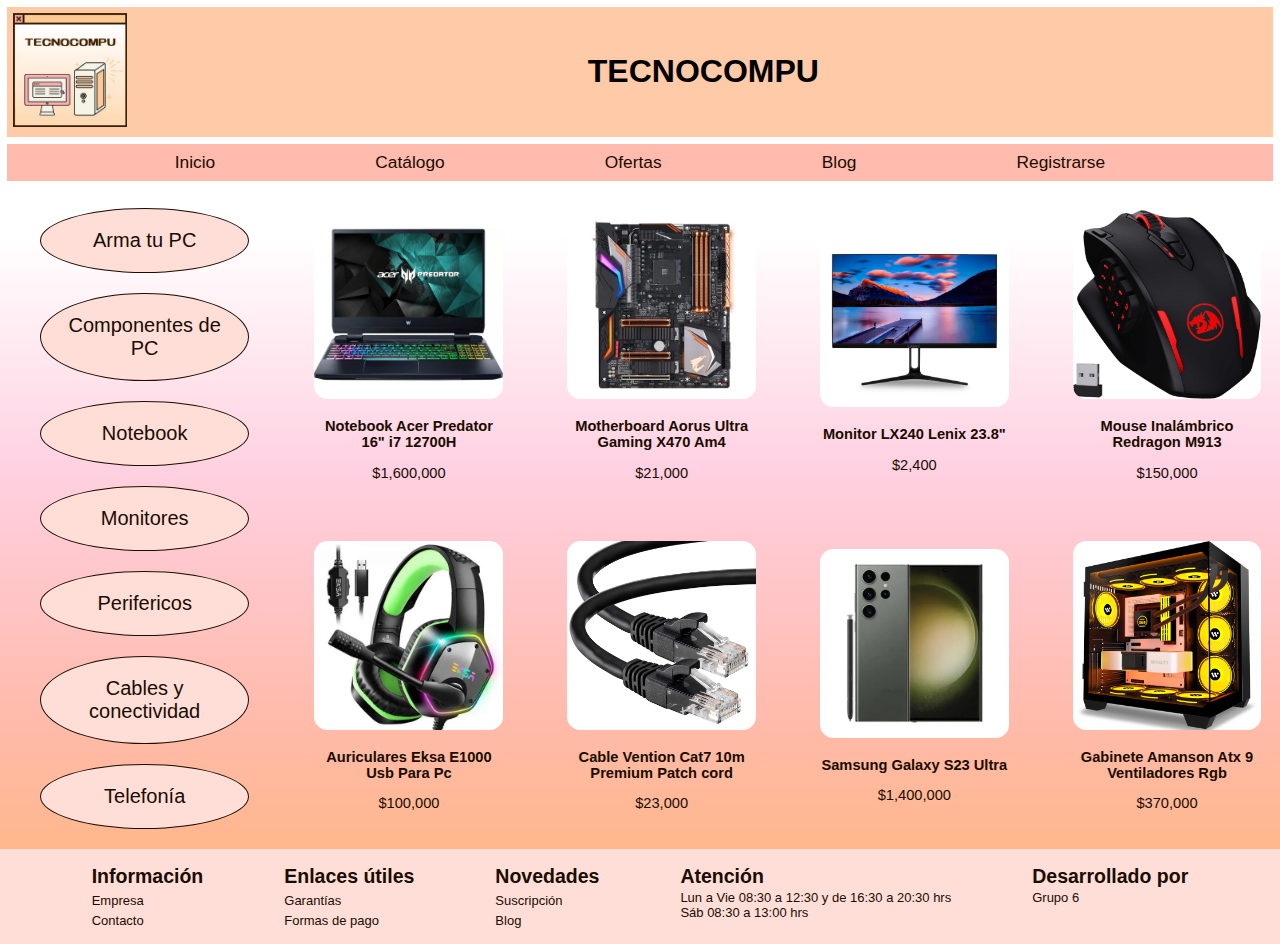
<file: index.html>
<!DOCTYPE html>
<html lang="es">
<head>
    <meta charset="UTF-8">
    <meta name="viewport" content="width=device-width, initial-scale=1.0">
    <title>Tecnocompu</title>
    <link rel="stylesheet" href="/css/style.css">
    <link rel="icon" href="/img/tecnocompu-logo.jpeg" type="tecnocompu-icon">
    
</head>

<body>
    <div class="layout">
        <!--Encabezado-->
        <header class="header">
            <div class="header-logo">
                <img src="/img/tecnocompu-logo.jpeg" alt="Logo de la empresa">
            </div>
            <div class="header-name">
                <h1>TECNOCOMPU</h1>
            </div>
        </header>
        <!--Navegador principal-->
        <nav class="nav-principal">
            <ul>
                <li><a href="/index.html">Inicio</a></li>
                <li><a href="/pages/nav/catalogo.html">Catálogo</a></li>
                <li><a href="/pages/nav/ofertas.html">Ofertas</a></li>
                <li><a href="/pages/nav/blog.html">Blog</a></li>
                <li><a href="/pages/nav/registro.html">Registrarse</a></li>
            </ul>
        </nav>
        <!--Contenido principal-->
        <main class="main">
            <!--Navegador productos-->
            <nav class="nav-producto">
                <ul>
                    <li><a href="/pages/nav-producto/arma_pc.html">Arma tu PC</a></li>
                    <li><a href="/pages/nav-producto/componentes.html">Componentes de PC</a></li>
                    <li><a href="/pages/nav-producto/notebook.html">Notebook</a></li>
                    <li><a href="/pages/nav-producto/monitores.html">Monitores</a></li>
                    <li><a href="/pages/nav-producto/perifericos.html">Perifericos</a></li>
                    <li><a href="/pages/nav-producto/conectividad.html">Cables y conectividad</a></li>
                    <li><a href="/pages/nav-producto/telefonos.html">Telefonía</a></li>
                </ul>
            </nav>
            <!--Muestra de productos-->
            <section class="product-container">
                <article class="product-item">
                    <img src="/img/img1.jpeg" alt="Producto 1">
                    <a href="/pages/productos/notebook_acer.html">
                        <h3>Notebook Acer Predator 16" i7 12700H</h3>
                    </a>
                    <p>$1,600,000</p>
                </article>
                <article class="product-item">
                    <img src="/img/img2.webp" alt="Producto 2">
                    <a href="/pages/productos/motherboard_aorus.html">
                        <h3>Motherboard Aorus Ultra Gaming X470 Am4</h3>
                    </a>
                    <p>$21,000</p>
                </article>
                <article class="product-item">
                    <img src="/img/img3.jpeg" alt="Producto 3">
                    <a href="/pages/productos/monitor_lenix.html">
                        <h3>Monitor LX240 Lenix 23.8"</h3>
                    </a>
                    <p>$2,400</p>
                </article>
                <article class="product-item">
                    <img src="/img/img4.jpg" alt="Producto 4">
                    <a href="/pages/productos/mouse_redragon.html">
                        <h3>Mouse Inalámbrico Redragon M913</h3>
                    </a>
                    <p>$150,000</p>
                </article>
                <article class="product-item">
                    <img src="/img/img5.webp" alt="Producto 5">
                    <a href="/pages/productos/auriculares_eksa.html">
                        <h3>Auriculares Eksa E1000 Usb Para Pc</h3>
                    </a>
                    <p>$100,000</p>
                </article>
                <article class="product-item">
                    <img src="/img/img6.webp" alt="Producto 6">
                    <a href="/pages/productos/cable_ethernet.html">
                        <h3>Cable Vention Cat7 10m Premium Patch cord</h3>
                    </a>
                    <p>$23,000</p>
                </article>
                <article class="product-item">
                    <img src="/img/img7.webp" alt="Producto 7">
                    <a href="/pages/productos/samsung_s23.html">
                        <h3>Samsung Galaxy S23 Ultra</h3>
                    </a>
                    <p>$1,400,000</p>
                </article>
                <article class="product-item">
                    <img src="/img/img8.jpg" alt="Producto 8">
                    <a href="/pages/productos/gabinete_amanson.html">
                        <h3>Gabinete Amanson Atx 9 Ventiladores Rgb</h3>
                    </a>
                    <p>$370,000</p>
                </article>
            </section>
        </main>
        <!--Pie de página-->
        <footer class="footer">
            <div class="footer-nav">
                <h2>Información</h2>
                <a href="/pages/footer/nosotros.html"><p>Empresa</p></a>
                <a href="/pages/footer/contacto.html"><p>Contacto</p></a>
            </div>
            <div class="footer-nav">
                <h2>Enlaces útiles</h2>
                <a href="/pages/footer/garantia.html"><p>Garantías</p></a>
                <a href="/pages/footer/pago.html"><p>Formas de pago</p></a>
            </div>
            <div class="footer-nav">
                <h2>Novedades</h2>
                <a href="/pages/footer/suscripcion.html"><p>Suscripción</p></a>
                <a href="/pages/nav/blog.html"><p>Blog</p></a>
            </div>
            <div class="footer-nav">
                <h2>Atención</h2>
                <p>Lun a Vie 08:30 a 12:30 y de 16:30 a 20:30 hrs<br>Sáb 08:30 a 13:00 hrs</p>
            </div>
            <div class="footer-nav">
                <h2>Desarrollado por</h2>
                <p>Grupo 6</p>
            </div>
        </footer>
    </div>
</body>
</html>
</file>
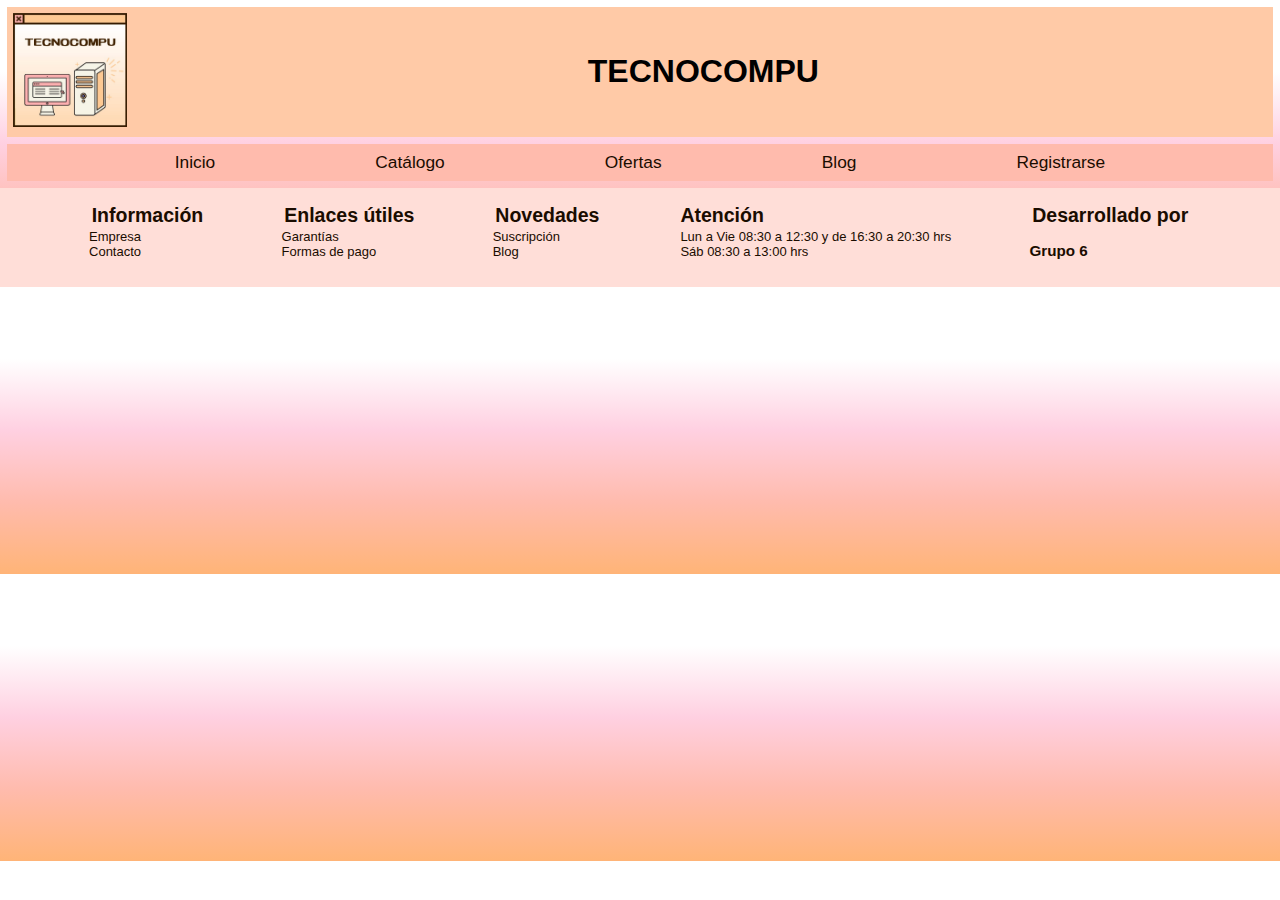
<file: pages/blog.html>
<!DOCTYPE html>
<html lang="en">
<head>
    <meta charset="UTF-8">
    <meta name="viewport" content="width=device-width, initial-scale=1.0">
    <title>Tecnocompu</title>
    <link rel="stylesheet" href="/css/style.css">
</head>

<body>
    <div class="layout">
        <!--Encabezado-->
        <header class="header">
            <div class="header-logo">
                <img src="/img/tecnocompu-logo.jpeg" alt="Logo de la empresa">
            </div>
            <div class="header-name">
                <h1>TECNOCOMPU</h1>
            </div>
        </header>
        <!--Navegador principal-->
        <nav class="nav-principal">
            <ul>
                <li><a href="/index.html">Inicio</a></li>
                <li><a href="/pages/catalogo.html">Catálogo</a></li>
                <li><a href="/pages/ofertas.html">Ofertas</a></li>
                <li><a href="/pages/blog.html">Blog</a></li>
                <li><a href="/pages/registro.html">Registrarse</a></li>
            </ul>
        </nav>
        <!--Contenido principal-->
        <main class="main">
        </main>
        <!--Pie de página-->
        <footer class="footer">
            <div class="footer-nav">
                <h2>Información</h2>
                <a href="">Empresa</a>
                <a href="">Contacto</a>
            </div>
            <div class="footer-nav">
                <h2>Enlaces útiles</h2>
                <a href="">Garantías</a>
                <a href="">Formas de pago</a>
            </div>
            <div class="footer-nav">
                <h2>Novedades</h2>
                <a href="">Suscripción</a>
                <a href="">Blog</a>
            </div>
            <div class="footer-nav">
                <h2>Atención</h2>
                <p>Lun a Vie 08:30 a 12:30 y de 16:30 a 20:30 hrs<br>Sáb 08:30 a 13:00 hrs</p>
            </div>
            <div class="footer-nav">
                <h2>Desarrollado por</h2>
                <h3>Grupo 6</h3>
            </div>
        </footer>
    </div>
</body>
</html>
</file>
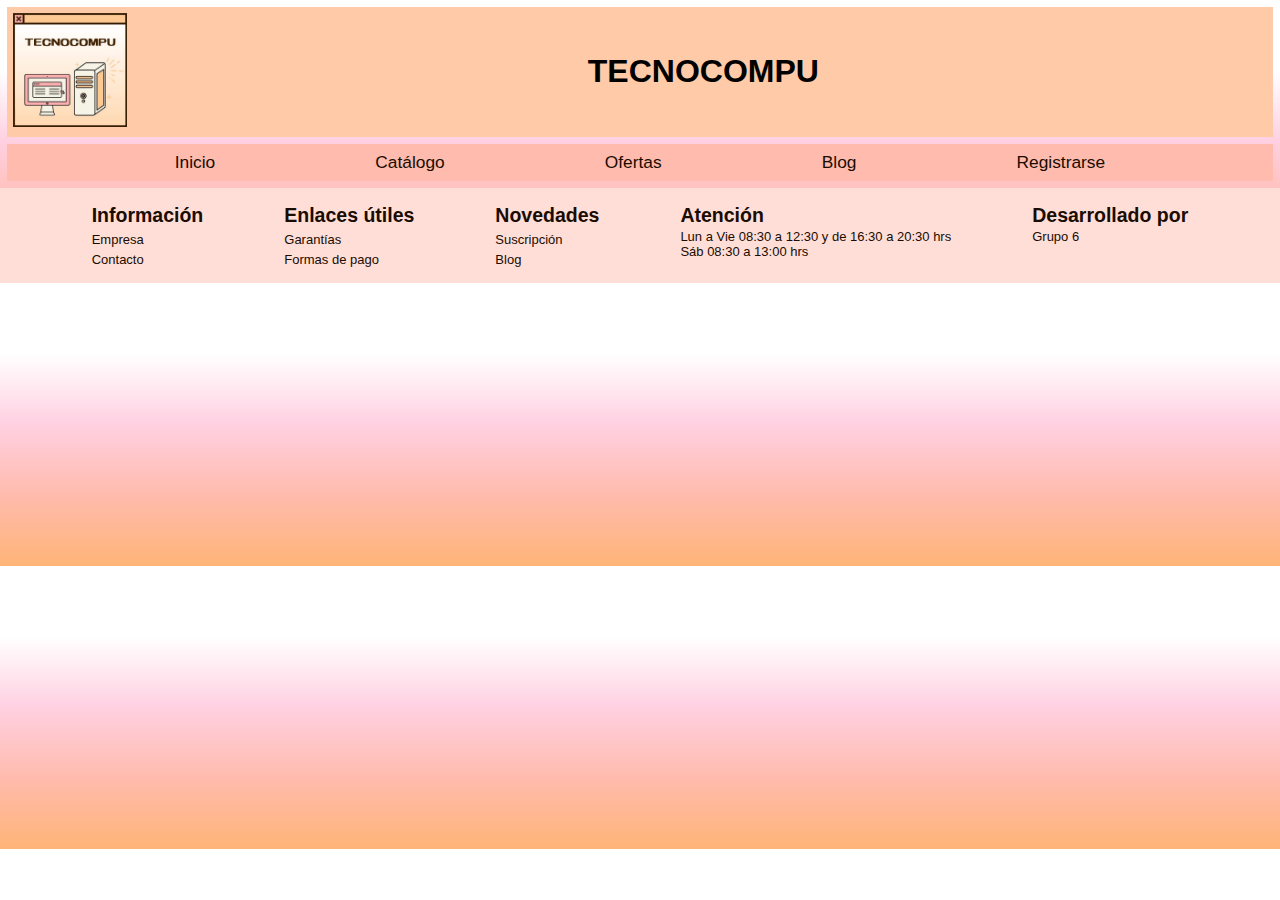
<file: pages/footer/contacto.html>
<!DOCTYPE html>
<html lang="es">
<head>
    <meta charset="UTF-8">
    <meta name="viewport" content="width=device-width, initial-scale=1.0">
    <title>Tecnocompu</title>
    <link rel="stylesheet" href="/css/style.css">
    <link rel="icon" href="/img/tecnocompu-logo.jpeg" type="tecnocompu-icon">
    
</head>

<body>
    <div class="layout">
        <!--Encabezado-->
        <header class="header">
            <div class="header-logo">
                <img src="/img/tecnocompu-logo.jpeg" alt="Logo de la empresa">
            </div>
            <div class="header-name">
                <h1>TECNOCOMPU</h1>
            </div>
        </header>
        <!--Navegador principal-->
        <nav class="nav-principal">
            <ul>
                <li><a href="/index.html">Inicio</a></li>
                <li><a href="/pages/nav/catalogo.html">Catálogo</a></li>
                <li><a href="/pages/nav/ofertas.html">Ofertas</a></li>
                <li><a href="/pages/nav/blog.html">Blog</a></li>
                <li><a href="/pages/nav/registro.html">Registrarse</a></li>
            </ul>
        </nav>
        <!--Contenido principal-->
        <main class="main">
        </main>
        <!--Pie de página-->
        <footer class="footer">
            <div class="footer-nav">
                <h2>Información</h2>
                <a href="/pages/footer/nosotros.html"><p>Empresa</p></a>
                <a href="/pages/footer/contacto.html"><p>Contacto</p></a>
            </div>
            <div class="footer-nav">
                <h2>Enlaces útiles</h2>
                <a href="/pages/footer/garantia.html"><p>Garantías</p></a>
                <a href="/pages/footer/pago.html"><p>Formas de pago</p></a>
            </div>
            <div class="footer-nav">
                <h2>Novedades</h2>
                <a href="/pages/footer/suscripcion.html"><p>Suscripción</p></a>
                <a href="/pages/nav/blog.html"><p>Blog</p></a>
            </div>
            <div class="footer-nav">
                <h2>Atención</h2>
                <p>Lun a Vie 08:30 a 12:30 y de 16:30 a 20:30 hrs<br>Sáb 08:30 a 13:00 hrs</p>
            </div>
            <div class="footer-nav">
                <h2>Desarrollado por</h2>
                <p>Grupo 6</p>
            </div>
        </footer>
    </div>
</body>
</html>
</file>
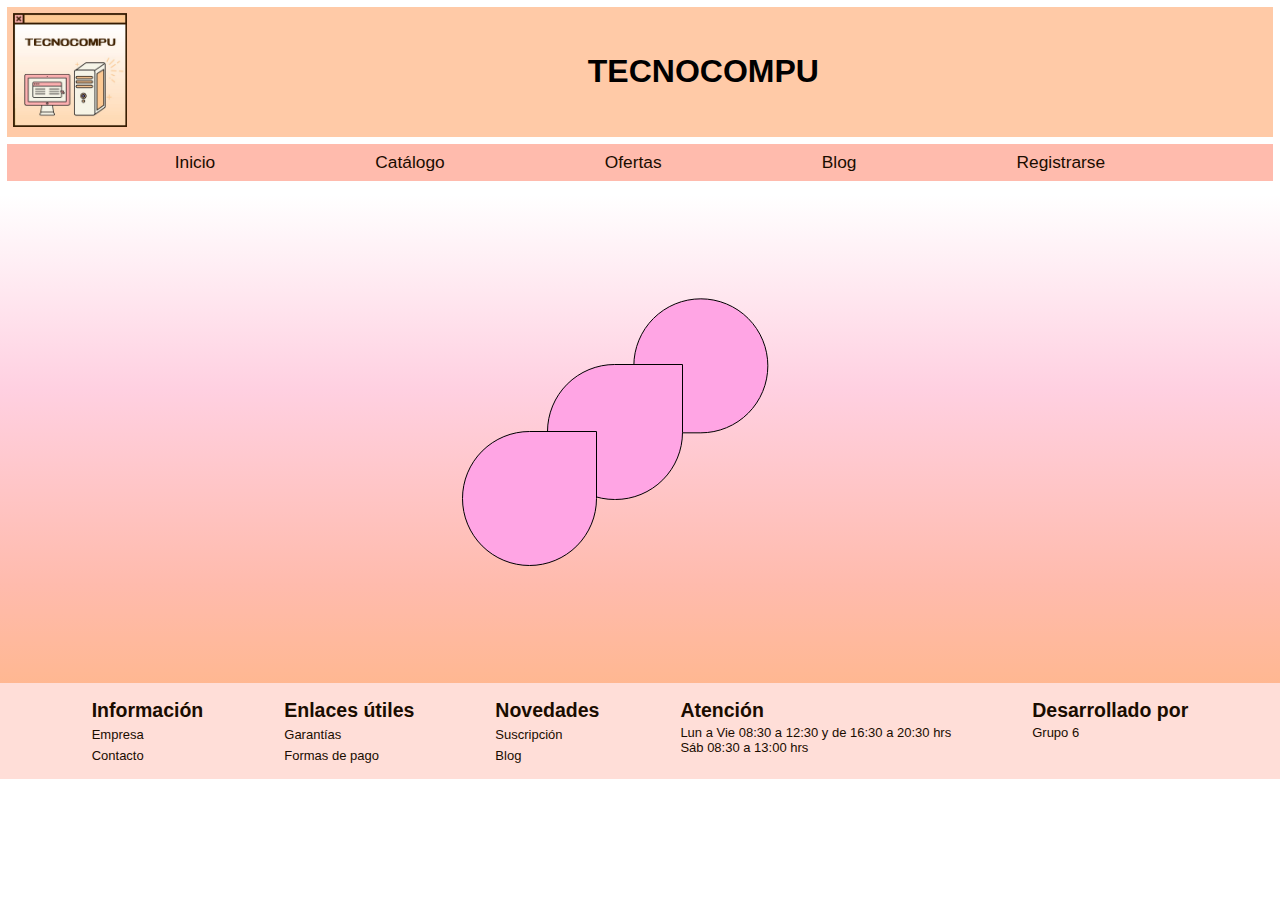
<file: pages/nav-producto/componentes.html>
<!DOCTYPE html>
<html lang="es">
<head>
    <meta charset="UTF-8">
    <meta name="viewport" content="width=device-width, initial-scale=1.0">
    <title>Tecnocompu</title>
    <link rel="stylesheet" href="/css/style.css">
    <link rel="stylesheet" href="/css/desafio.css">
    <link rel="icon" href="/img/tecnocompu-logo.jpeg" type="tecnocompu-icon">
    
</head>

<body>
    <div class="layout">
        <!--Encabezado-->
        <header class="header">
            <div class="header-logo">
                <img src="/img/tecnocompu-logo.jpeg" alt="Logo de la empresa">
            </div>
            <div class="header-name">
                <h1>TECNOCOMPU</h1>
            </div>
        </header>
        <!--Navegador principal-->
        <nav class="nav-principal">
            <ul>
                <li><a href="/index.html">Inicio</a></li>
                <li><a href="/pages/nav/catalogo.html">Catálogo</a></li>
                <li><a href="/pages/nav/ofertas.html">Ofertas</a></li>
                <li><a href="/pages/nav/blog.html">Blog</a></li>
                <li><a href="/pages/nav/registro.html">Registrarse</a></li>
            </ul>
        </nav>
        <!--Contenido principal-->
        <main class="div">
            <div id="circulo" class="c1"></div>
            <div id="circulo" class="c2"></div>
            <div id="circulo" class="c3"></div>
        </main>
        <!--Pie de página-->
        <footer class="footer">
            <div class="footer-nav">
                <h2>Información</h2>
                <a href="/pages/footer/nosotros.html"><p>Empresa</p></a>
                <a href="/pages/footer/contacto.html"><p>Contacto</p></a>
            </div>
            <div class="footer-nav">
                <h2>Enlaces útiles</h2>
                <a href="/pages/footer/garantia.html"><p>Garantías</p></a>
                <a href="/pages/footer/pago.html"><p>Formas de pago</p></a>
            </div>
            <div class="footer-nav">
                <h2>Novedades</h2>
                <a href="/pages/footer/suscripcion.html"><p>Suscripción</p></a>
                <a href="/pages/nav/blog.html"><p>Blog</p></a>
            </div>
            <div class="footer-nav">
                <h2>Atención</h2>
                <p>Lun a Vie 08:30 a 12:30 y de 16:30 a 20:30 hrs<br>Sáb 08:30 a 13:00 hrs</p>
            </div>
            <div class="footer-nav">
                <h2>Desarrollado por</h2>
                <p>Grupo 6</p>
            </div>
        </footer>
    </div>
</body>
</html>
</file>
<file: css/style.css>
/*Diseño fondo*/
body{
    background: linear-gradient(to bottom, #ffffff, #ffffff, #ffd0e1, #ffbbad, #ffb477);
    margin: 0%;
    padding: 0%;
}

/*Diseño Encabezado*/
.header{
    background-color: rgb(255, 202, 167);
    margin: 5pt;
    display: flex;
    align-items: center;
    justify-content: space-between;
}
.header-logo{
    flex: auto;
    justify-content: flex-start;
}
.header-logo img{
    width: 85pt;
    height: 85pt;
    margin: 5pt;
}
.header-name{
    font-size: medium;
    font-family: 'Lucida Sans', 'Lucida Sans Regular', 'Lucida Grande', 'Lucida Sans Unicode', Geneva, Verdana, sans-serif;
    text-align: center;
    width: 100%;
    left: 50%;
}

/*Diseño navegador principal*/
.nav-principal ul{
    background: #ffbbad;
    margin: 5pt;
    padding: 6pt;
    display: flex;
    justify-content: space-evenly;
    list-style: none;
}
.nav-principal a{
    text-decoration: none;
    font-family: 'Lucida Sans', 'Lucida Sans Regular', 'Lucida Grande', 'Lucida Sans Unicode', Geneva, Verdana, sans-serif;
    font-size: 13pt;
    color: #1a0c00;
}

/*Diseño Contenido Principal*/
.main{
    display: grid;
    grid-template-columns: 1fr 4fr;
    gap: 25pt;
    height: 100%;
    width: 100%;
}

/*Diseño Navegador Productos*/
.nav-producto ul{
    list-style: none;
    height: 100%;
}
.nav-producto li{
    background: #ffded8;
    margin-top: 15pt;
    margin-bottom: 15pt;
    border: 1pt solid #1a0c00;
    border-radius: 50%;
    padding: 15pt;
    text-align: center;
}
.nav-producto a{
    text-decoration: none;
    font-family: 'Lucida Sans', 'Lucida Sans Regular', 'Lucida Grande', 'Lucida Sans Unicode', Geneva, Verdana, sans-serif;
    font-size: 15pt;
    color: #1a0c00;
}

/*Diseño Contenedor de productos*/
.product-container{
    display: grid;
    grid-template-columns: repeat(4, 1fr);
    column-gap: 10pt;
    place-items: center;
    width: 100%;
    margin-left: 5pt;
}
.product-item img{
    width: 100%;
    height: 100%;
    max-width: 50mm;
    max-height: 50mm;
    margin: auto;
    border-radius: 10pt;
}
.product-item a{
    text-decoration: none;
    text-align: center;
    color: #1a0c00;
}
.product-item h3{
    font-family: 'Lucida Sans', 'Lucida Sans Regular', 'Lucida Grande', 'Lucida Sans Unicode', Geneva, Verdana, sans-serif;
    font-size: 11pt;
    max-width: 5cm;
}
.product-item p{
    font-family: 'Lucida Sans', 'Lucida Sans Regular', 'Lucida Grande', 'Lucida Sans Unicode', Geneva, Verdana, sans-serif;
    font-size: 11pt;
    text-align: center;
    color: #1a0c00;
}

/*Diseño pie de página*/
.footer{
    background: #ffded8;
    display: flex;
    padding: 10pt;
    justify-content: space-evenly;
    align-content: center;
    color: #1a0c00;
    font-family: 'Lucida Sans', 'Lucida Sans Regular', 'Lucida Grande', 'Lucida Sans Unicode', Geneva, Verdana, sans-serif;
    font-size: small;
}
.footer-nav h2{
    margin: 2pt;
}
.footer-nav a{
    display: flex;
    justify-content: flex-start;
    text-decoration: none;
    color: #1a0c00;
}
.footer-nav p{
    margin: 2pt;
}
</file>
<file: css/desafio.css>
.div{
    display: flex;
    justify-content: center;
    align-items: center;
    margin: 50px;
}
#circulo{
    border: 1px solid#000000;
    background-color: #ffa5e4;
    height: 100pt;
    width: 100pt;
    margin-left: -50px;
    border-radius: 50% 0% 50% 50%;
}
.c1{
    margin-top: 150pt;
    margin-bottom: 50pt;
    z-index: 2;
}
.c2{
    margin-top: 100pt;
    margin-bottom: 100pt;
    z-index: 1;
    
}
.c3{
    margin-top: 50pt;
    margin-bottom: 150pt;
    transform: scale(-1);
    z-index: -1;
}
</file>
